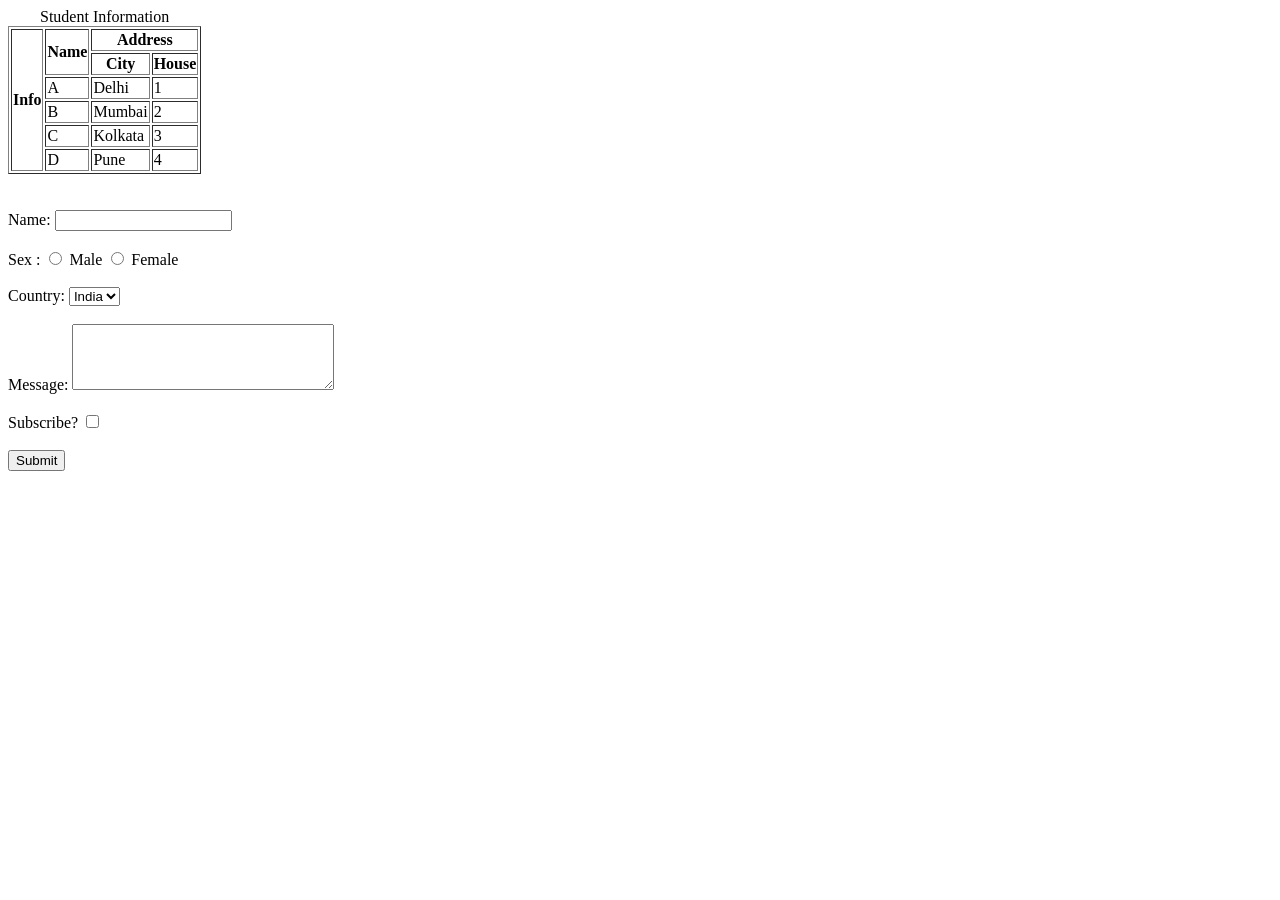
<file: assignment_HTML.html>
<!DOCTYPE html>
<html lang="en">
<head>
    <meta charset="UTF-8">
    <meta name="viewport" content="width=device-width, initial-scale=1.0">
    <title>Assignment</title>
</head>
<body>
    <table border="">
        <thead>
            <caption>Student Information</caption>
        </thead>

        <tbody>
            <tr>
                <th rowspan="6">Info</th>
                <th rowspan="2">Name</th>
                <th colspan="2">Address</th>
            </tr>

            <tr>
                <th>City</th>
                <th>House</th>
            </tr>

            <tr>
                <td>A</td>
                <td>Delhi</td>
                <td>1</td>
            </tr>

            <tr>
                <td>B</td>
                <td>Mumbai</td>
                <td>2</td>
            </tr>

            <tr>
                <td>C</td>
                <td>Kolkata</td>
                <td>3</td>
            </tr>

            <tr>
                <td>D</td>
                <td>Pune</td>
                <td>4</td>
            </tr>
        </tbody>
    </table>
    <br /> <br />
    


    <form action="/classwork/">
        <label for="name">Name: </label>
        <input type="text" id="name" name="name">
        <br /><br />


        <label for="sex">Sex :</label>
        <input type="radio" name="sex" id="male" value="male">
        <label for="male">Male</label>
        <input type="radio" name="sex" id="female" value="female">
        <label for="female">Female</label>
        <br /><br />

        
        <label for="country">Country: </label>
        <select name="country" id="country"> 
            <option value="India">India</option>
            <option value="USA">USA</option>
            <option value="UK">UK</option>
        </select>
        <br /> <br />

        <label for="message">Message:</label>
        <textarea name="message" id="message" cols="30" rows="4"></textarea>
        <br /> <br />


        <label for="subscribe">Subscribe?</label>
        <input type="checkbox" name="subs" id="subscribe">
        <br /> <br />


        <button>Submit</button>
    </form>
</body>
</html>
</file>
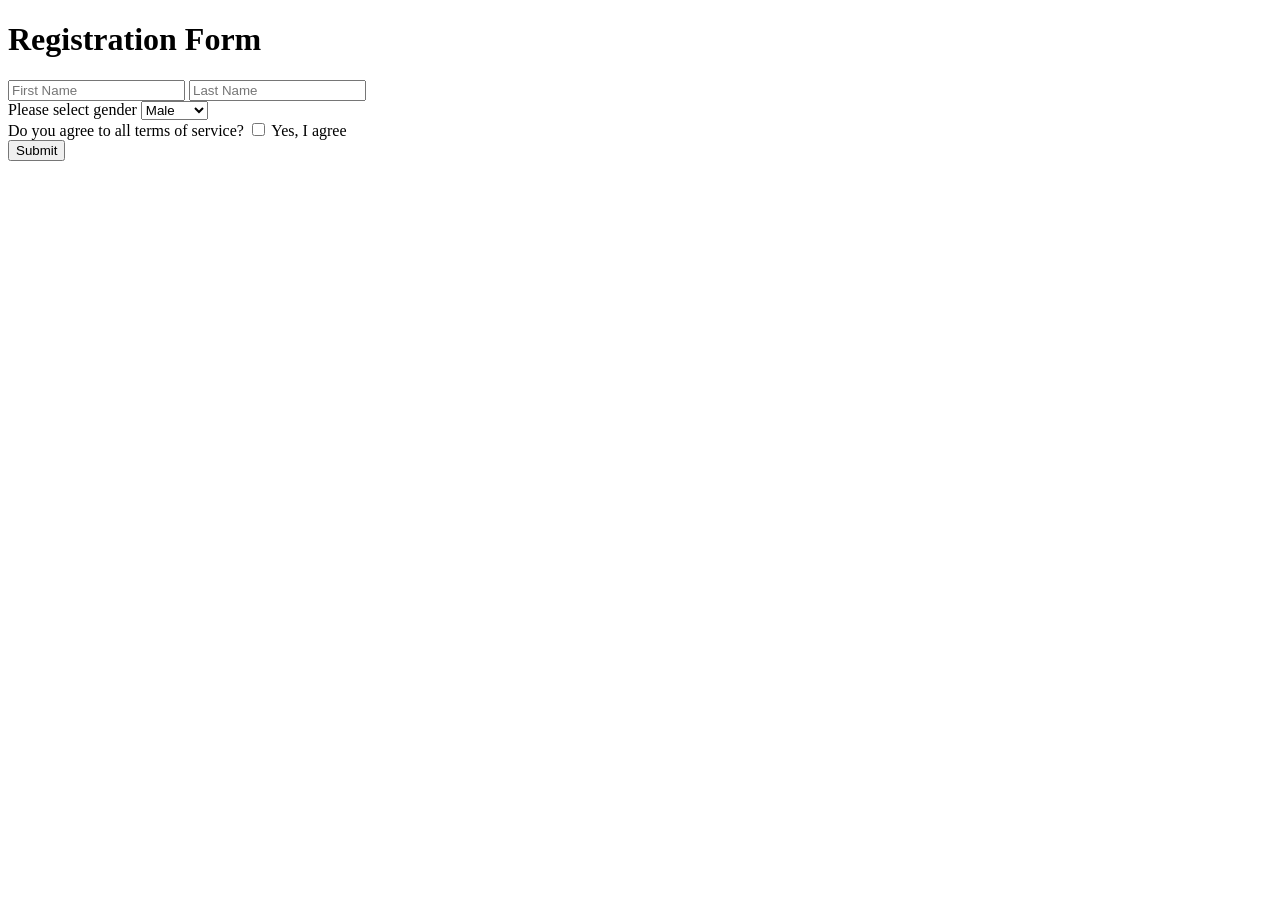
<file: Form_prac.html>
<!DOCTYPE html>
<html lang="en">
<head>
    <meta charset="UTF-8">
    <meta name="viewport" content="width=device-width, initial-scale=1.0">
    <title>Registration Form</title>
</head>
<body>
    <div>
        <h1>Registration Form</h1>
    </div>

    <div>
        <input type="text" placeholder="First Name" id="fname" name="fname" >
        <input type="text" placeholder="Last Name" id="lname" name="lname" >
    </div>

    <div>
        Please select gender 
    <select>
        <option value="Male">Male</option>
        <option value="Female">Female</option>
        <option value="Other">Other</option>
    </select>
    </div>

    <div>
        Do you agree to all terms of service?
        <input type="checkbox" id="check" name="check" >
        <label for="check"> Yes, I agree</label>
    </div>

    <button>Submit</button>
</body>
</html>
</file>
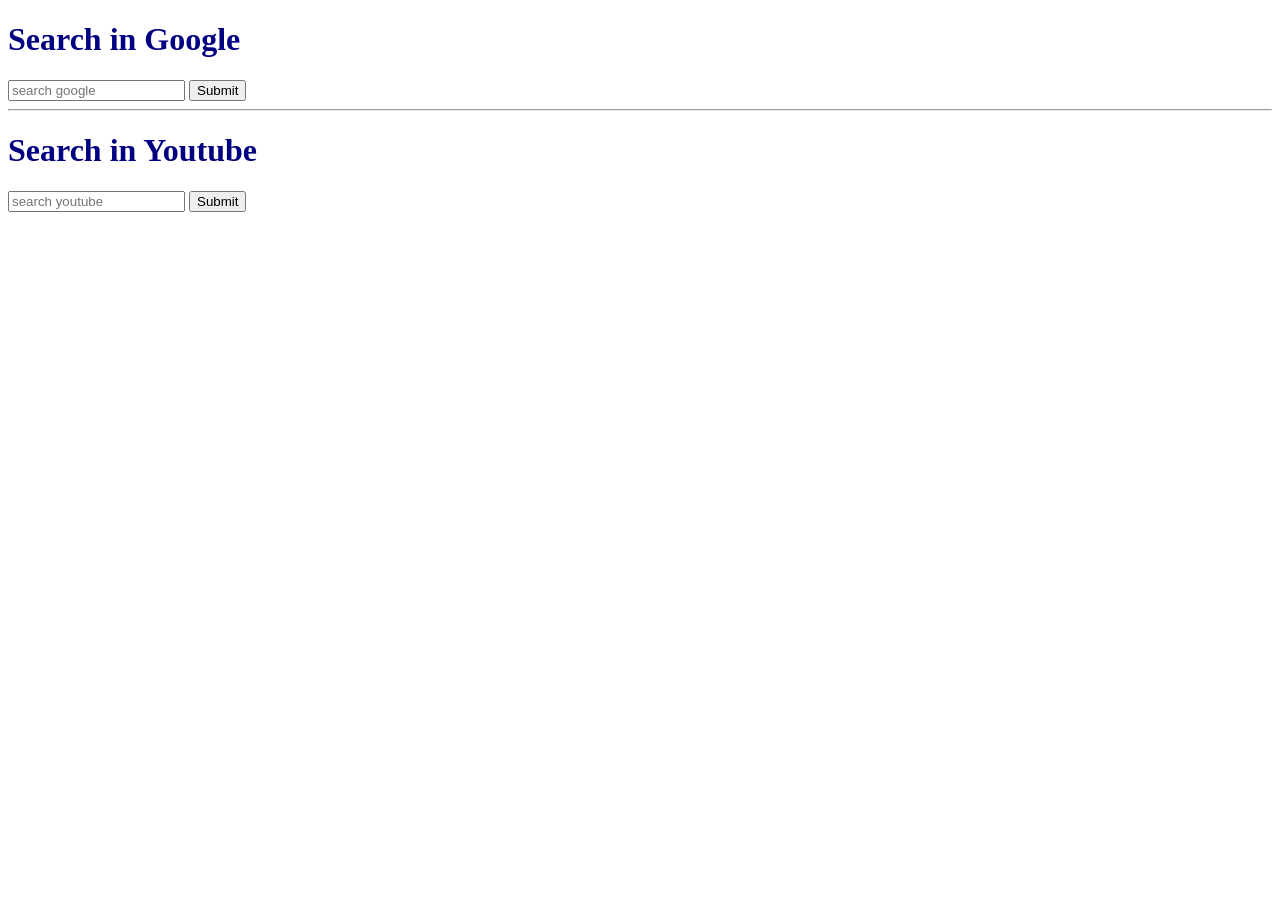
<file: forms.html>
<!DOCTYPE html>
<html lang="en">
<head>
    <meta charset="UTF-8">
    <meta name="viewport" content="width=device-width, initial-scale=1.0">
    <title>Forms</title>
</head>
<body>
    <h1 style="color:navy;">Search in Google</h1>
    <form action="https://www.google.com/search">
        <input type="Text" placeholder="search google" id="google" name="q">
        <button type="submit">Submit</button>
    </form>
<hr>
    <h1 style="color:navy;">Search in Youtube</h1>
    <form action="https://www.youtube.com/watch">
        <input type="Text" placeholder="search youtube" id="yt" name="v">
        <button type="submit">Submit</button>
    </form>
</body>
</html>
</file>
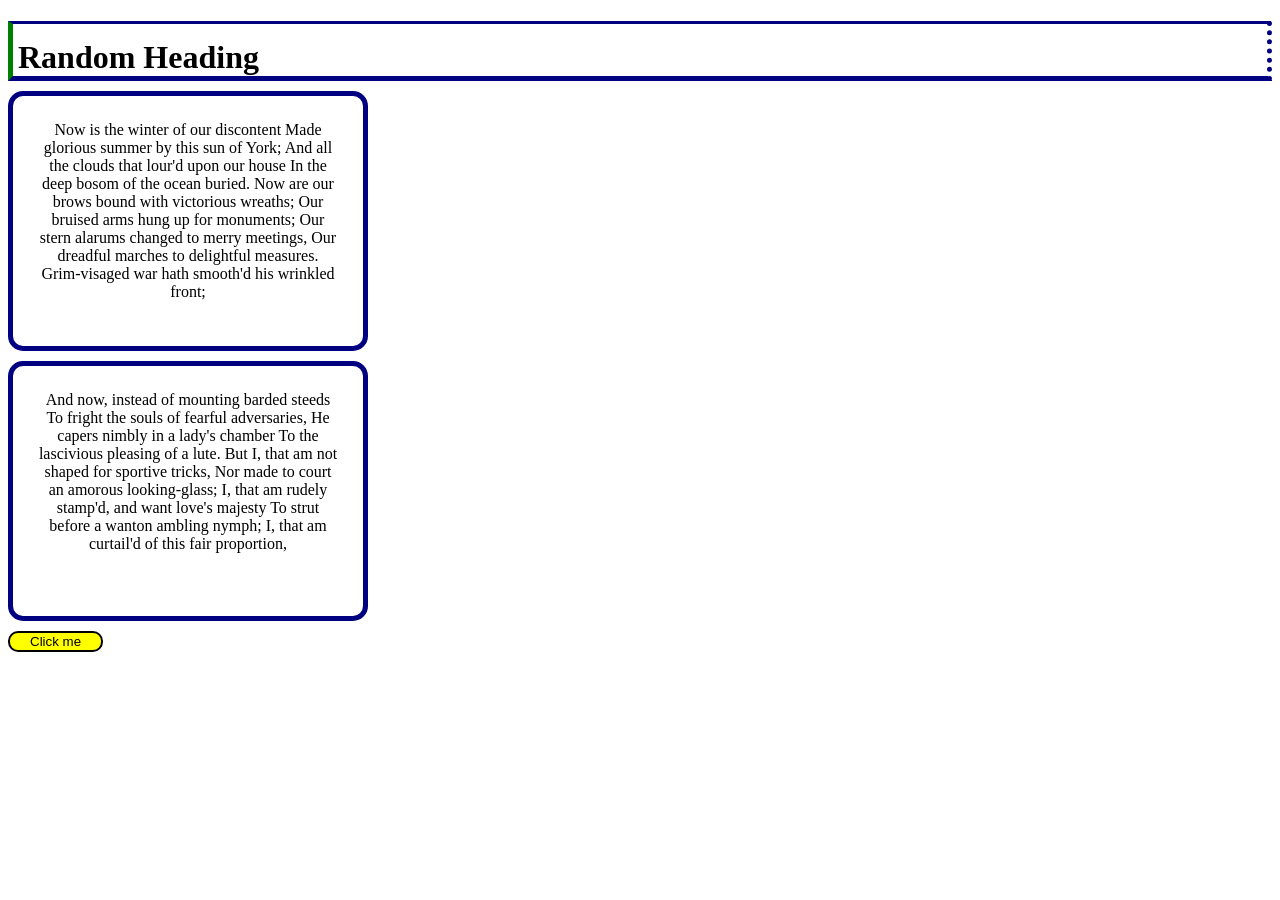
<file: index-2b.html>
<!DOCTYPE html>
<html lang="en">
  <head>
    <meta charset="UTF-8" />
    <meta http-equiv="X-UA-Compatible" content="IE=edge" />
    <meta name="viewport" content="width=device-width, initial-scale=1.0" />
    <title>CSS</title>
    <link rel="stylesheet" href="index-2b.css" />
  </head>
  <body>
    <h1>Random Heading</h1>
    <div>
      Now is the winter of our discontent Made glorious summer by this sun of
      York; And all the clouds that lour'd upon our house In the deep bosom of
      the ocean buried. Now are our brows bound with victorious wreaths; Our
      bruised arms hung up for monuments; Our stern alarums changed to merry
      meetings, Our dreadful marches to delightful measures. Grim-visaged war
      hath smooth'd his wrinkled front;
    </div>
    <div>
      And now, instead of mounting barded steeds To fright the souls of fearful
      adversaries, He capers nimbly in a lady's chamber To the lascivious
      pleasing of a lute. But I, that am not shaped for sportive tricks, Nor
      made to court an amorous looking-glass; I, that am rudely stamp'd, and
      want love's majesty To strut before a wanton ambling nymph; I, that am
      curtail'd of this fair proportion,
    </div>
    <button>Click me</button>
  </body>
</html>
</file>
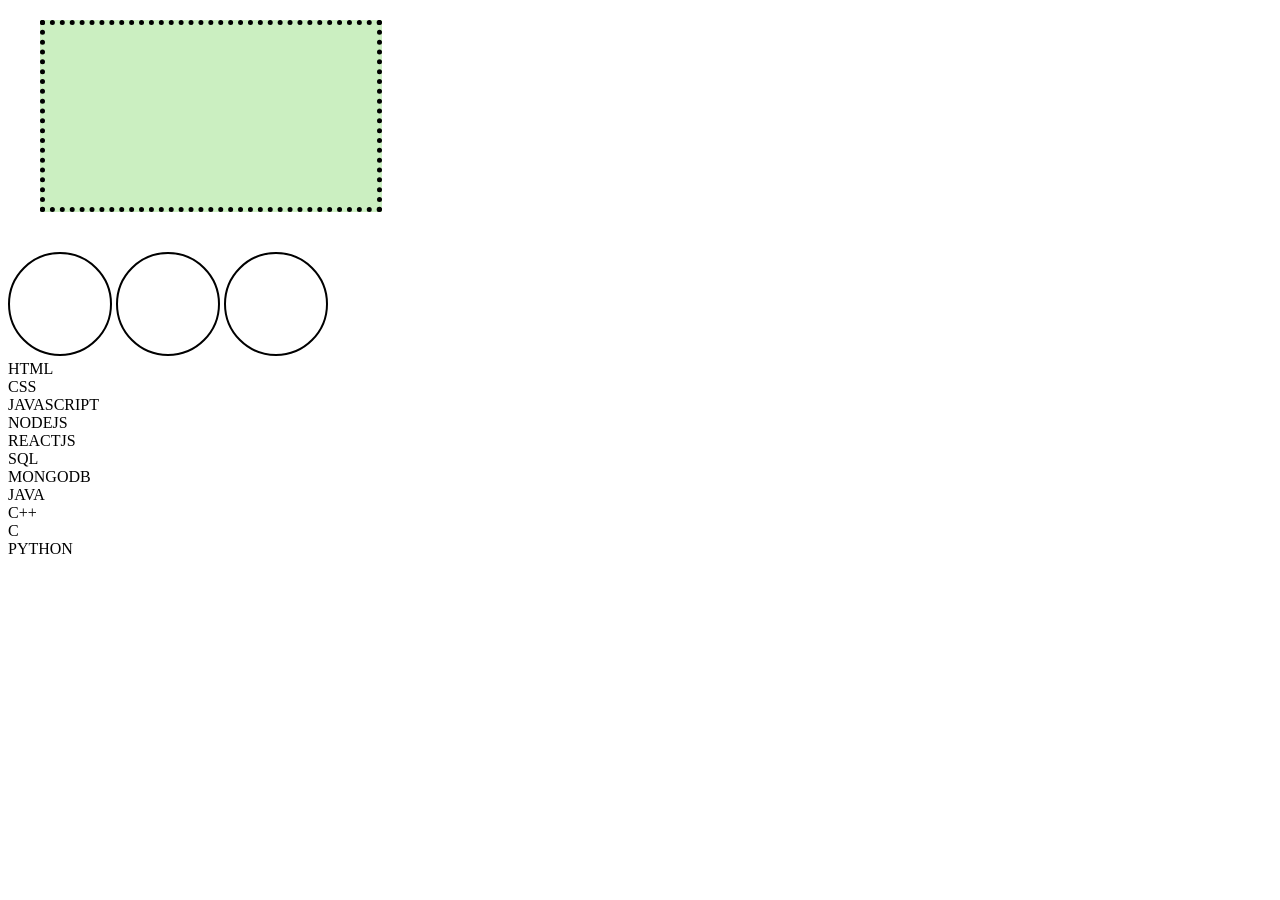
<file: practiceee.html>
<!DOCTYPE html>
<html lang="en">
<head>
    <meta charset="UTF-8">
    <meta name="viewport" content="width=device-width, initial-scale=1.0">
    <title>Assignment Question</title>
    <link rel="stylesheet" href="practiceee.css">
</head>
<body>
    <div id="q1"></div>

    <div id="q2"></div>
    <div id="q2"></div>
    <div id="q2"></div>

    <ul>
        <li>HTML</li>
        <li>CSS</li>
        <li>JAVASCRIPT</li>
        <li>NODEJS</li>
        <li>REACTJS</li>
        <li>SQL</li>
        <li>MONGODB</li>
        <li>JAVA</li>
        <li>C++</li>
        <li>C</li>
        <li>PYTHON</li>
    </ul>
</body>
</html>
</file>
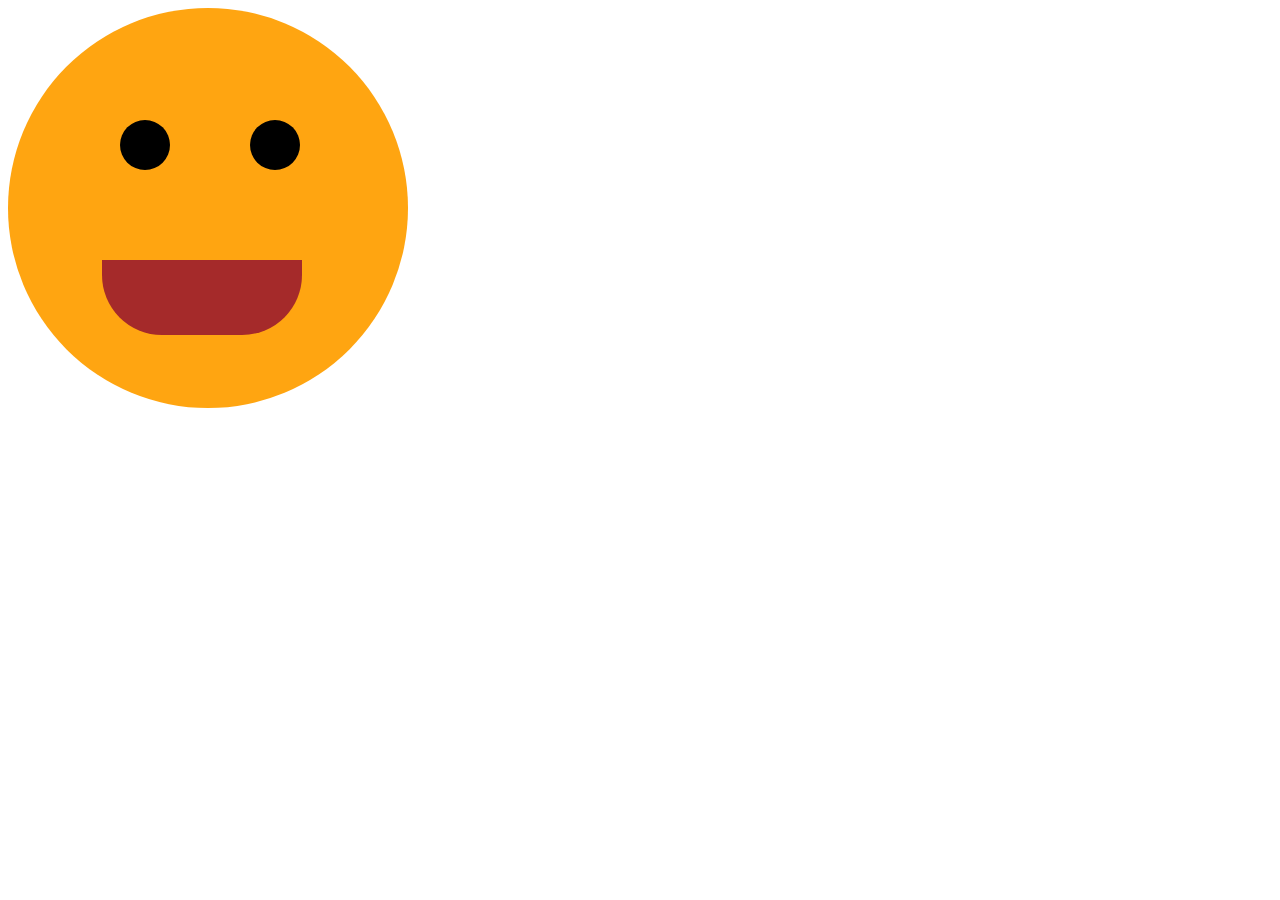
<file: smileyFace.html>
<!DOCTYPE html>
<html lang="en">
<head>
    <meta charset="UTF-8">
    <meta name="viewport" content="width=device-width, initial-scale=1.0">
    <title>Smiley Face</title>
    <link rel="stylesheet" href="smileyFace.css">
</head>
<body>
    <div class="face">
        <div class="mouth"></div>
        <div class="eyes"></div>
        <div class="left-eye"></div>
        <div class="right-eye"></div>
    </div>
</body>
</html>
</file>
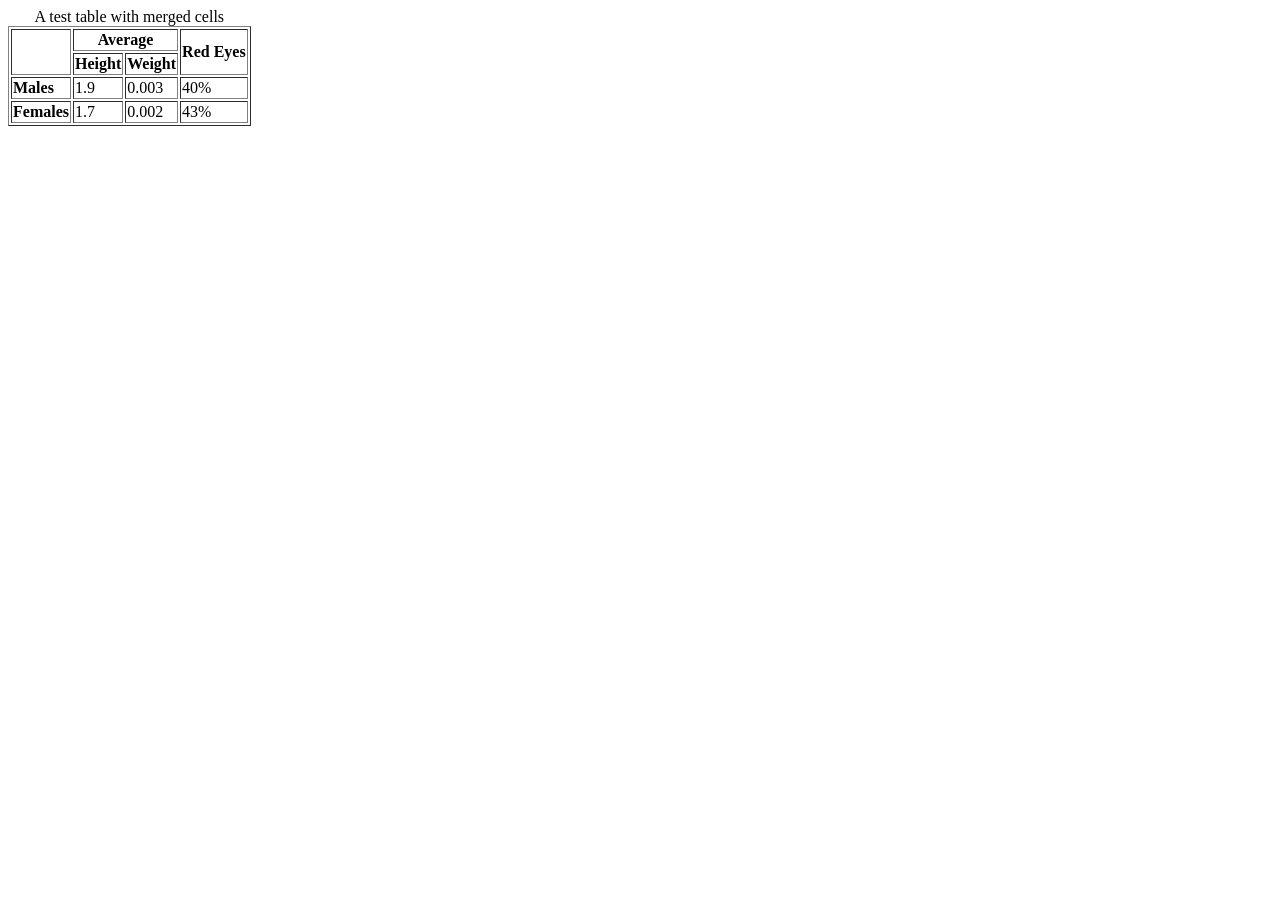
<file: tables.html>
<!DOCTYPE html>
<html lang="en">
<head>
    <meta charset="UTF-8">
    <meta name="viewport" content="width=device-width, initial-scale=1.0">
    <title>Table</title>
</head>
<body>
    <table border="black">
        <caption>A test table with merged cells</caption>
        <thead>
            <tr>
                <th rowspan="2"></th>
                <th colspan="2">Average</th>
                <th rowspan="2">Red Eyes</th>
            </tr>
            <tr>
                <th>Height</th>
                <th>Weight</th>
            </tr>
        </thead>

        <tbody>
            <tr>
                <td><b>Males</b></td>
                <td>1.9</td>
                <td>0.003</td>
                <td>40%</td>
            </tr>

            <tr>
                <td><b>Females</b></td>
                <td>1.7</td>
                <td>0.002</td>
                <td>43%</td>
            </tr>
        </tbody>
    </table>
</body>
</html>
</file>
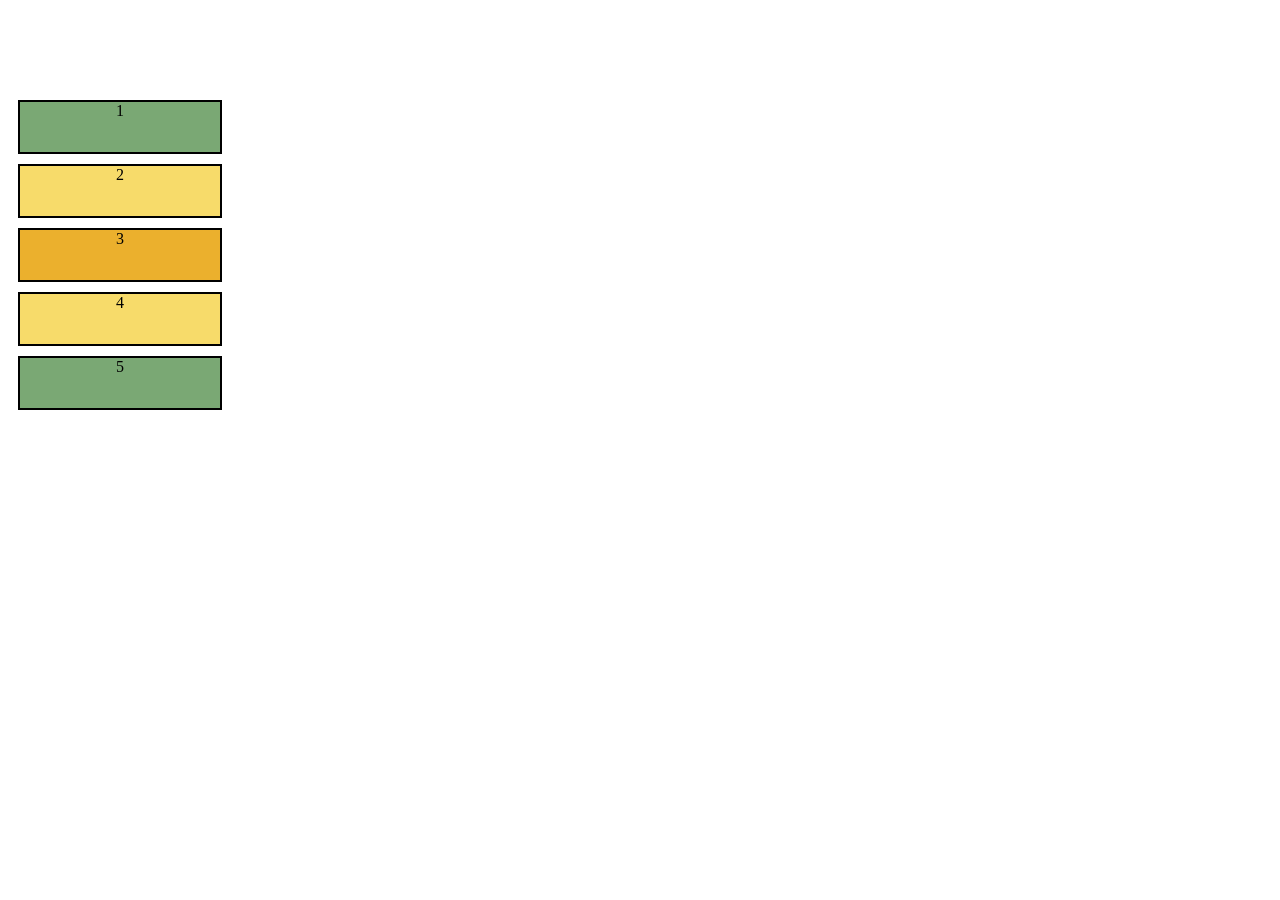
<file: transform.html>
<!DOCTYPE html>
<html lang="en">
<head>
    <meta charset="UTF-8">
    <meta name="viewport" content="width=device-width, initial-scale=1.0">
    <title>CSS ALPHA - APNA COLLEGE</title>
    <link rel="stylesheet" href="transform.css">
</head>
<body>
    <section>
        <div id="One">1</div>
        <div id="Two">2</div>
        <div id="Three">3</div>
        <div id="Four">4</div>
        <div id="Five">5</div>
    </section>
</body>
</html>
</file>
<file: index-2b.css>
div {
    height:200px;
    width: 300px;
    border-style:solid;
    border-width:5px;
    border-color:navy;
    border-radius: 15px;
    padding: 25px;
    margin-bottom:10px;
    text-align:center;
}

h1 { /* border shorthand */
   border: 5px solid navy;
   border-left-color: green;
   border-right-style: dotted;
   border-top-width: 3px;
    margin-bottom:10px;
   padding-top:15px;
   padding-left:5px;
}

button {
    border-style:solid;
    border-color:black;
    border-radius:10px;

    padding-left:20px;
    padding-right:20px;

    background-color:yellow;
}
</file>
<file: practiceee.css>
#q1 {
    background-color: rgba(125,215,100,0.4);
    height: 150px;
    width: 300px;
    border: 5px dotted black;
    
    margin-top: 20px;
    margin-right:1em;
    margin-bottom: 40px;
    margin-left: 2em;
    padding: 1em;
}

#q2 {
    height: 100px;
    width: 100px;

    border: 2px solid black;
    border-radius:50%;
    display: inline-block;
}

ul {
    display: inline;
}
</file>
<file: smileyFace.css>
.face {
    height: 400px;
    width: 400px;
    background-color: #ffa511;
    border-radius: 50%;
}

.mouth {
    width: 200px;
    height: 75px;
    background-color: brown;
    border-radius: 0 0 60px 60px;
    position:absolute;
    top: 260px;
    left: 102px;
}

/* .eyes {
    width: 200px;
    height: 50px;
    border: 2px solid black;
    position: absolute;
    top: 100px;
    left: 102px;
} */

.left-eye {
    width: 50px;
    height: 50px;
    background-color: black;
    position: absolute;
    top: 120px;
    left: 120px;
    border-radius: 50%;
}

.right-eye {
    width: 50px;
    height: 50px;
    background-color: black;
   
    position: absolute;
    top: 120px;
    left: 250px;
    border-radius: 50%;
}
</file>
<file: transform.css>
section {
    margin-top: 100px;
}

div {
    width: 200px;
    height: 50px;

    text-align: center;
    background-color: #7aa874;
    border: 2px solid black;
    margin: 10px;
}

div:nth-of-type(2n){
    background-color: #f7db6a;
}

div:nth-of-type(3n){
    background-color: #ebb02d;
}

/* transform property */
#one {
    transform: rotate(45deg);
}

#two {
    transform: scale(0.8, 1.2);
}

#three {
    transform: translate(250px, 210px); 
}

#four {
    transform: skew(25deg);
}
</file>
